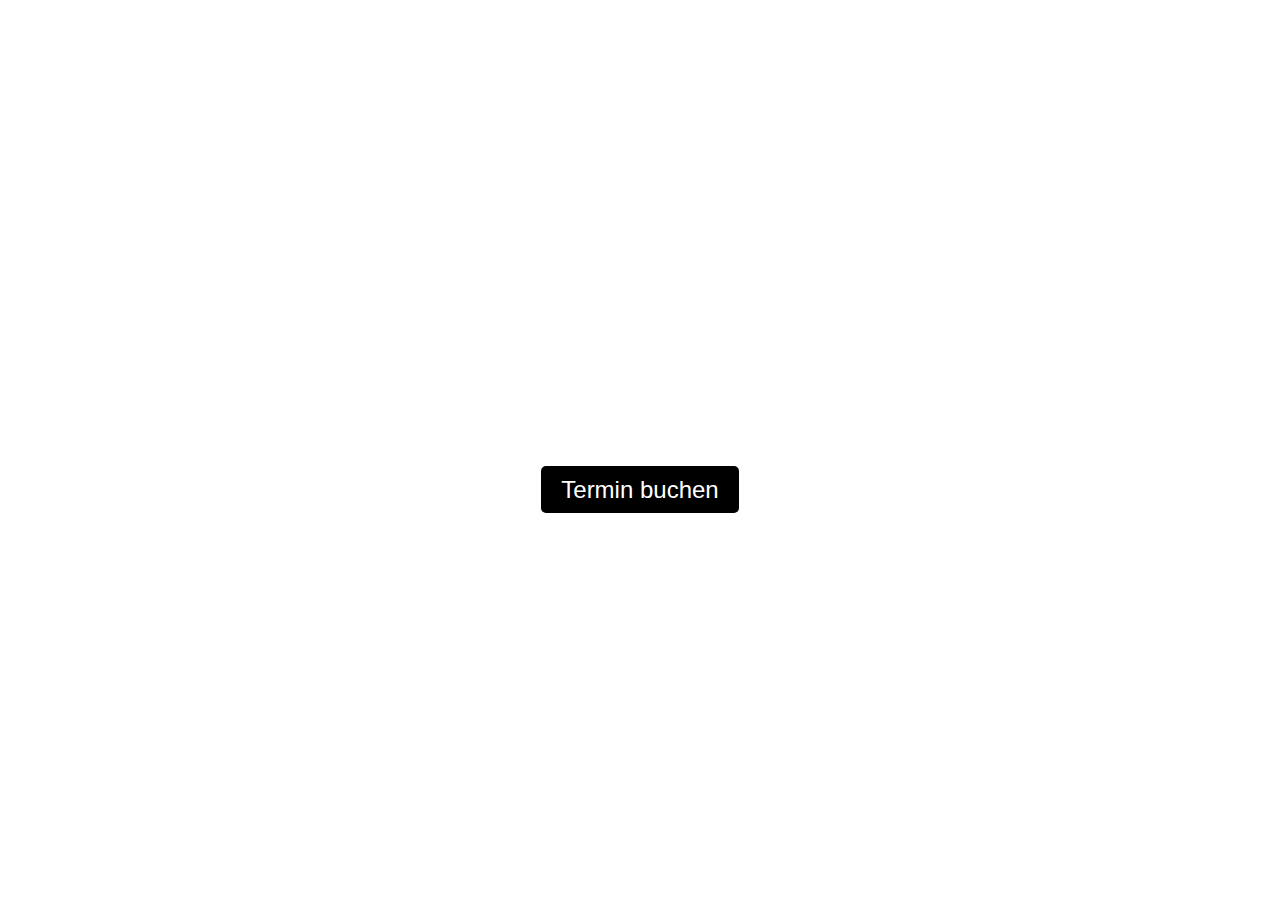
<file: index.html>
<!DOCTYPE html>
<html lang="de">
<head>
    <meta charset="UTF-8">
    <meta name="viewport" content="width=device-width, initial-scale=1.0">
    <title>Design nach Maß</title>
    <link rel="stylesheet" href="styles.css">
</head>
<body style="background-image: url('https://images.pexels.com/photos/1910236/pexels-photo-1910236.jpeg?cs=srgb&dl=pexels-bruthethe-1910236.jpg&fm=jpg'); background-size: cover; background-position: center; background-repeat: no-repeat;">
    <div class="container">
        <h1><span>Design</span> nach Maß</h1>
        <a href="formular.html" class="button">Termin buchen</a>
    </div>
    <a href="#impressum" class="impressum">Impressum</a>

    <div id="impressum" style="display: none;">
        <h2>Impressum</h2>
        <p>Name des Unternehmens</p>
        <p>Adresse des Unternehmens</p>
        <p>Kontaktinformationen</p>
        <p>Registrierungs- oder Handelsregisternummer (falls vorhanden)</p>
    </div>

    <script>
        document.querySelector('.impressum').addEventListener('click', function() {
            document.getElementById('impressum').style.display = 'block';
        });
    </script>
</body>
</html>
</file>
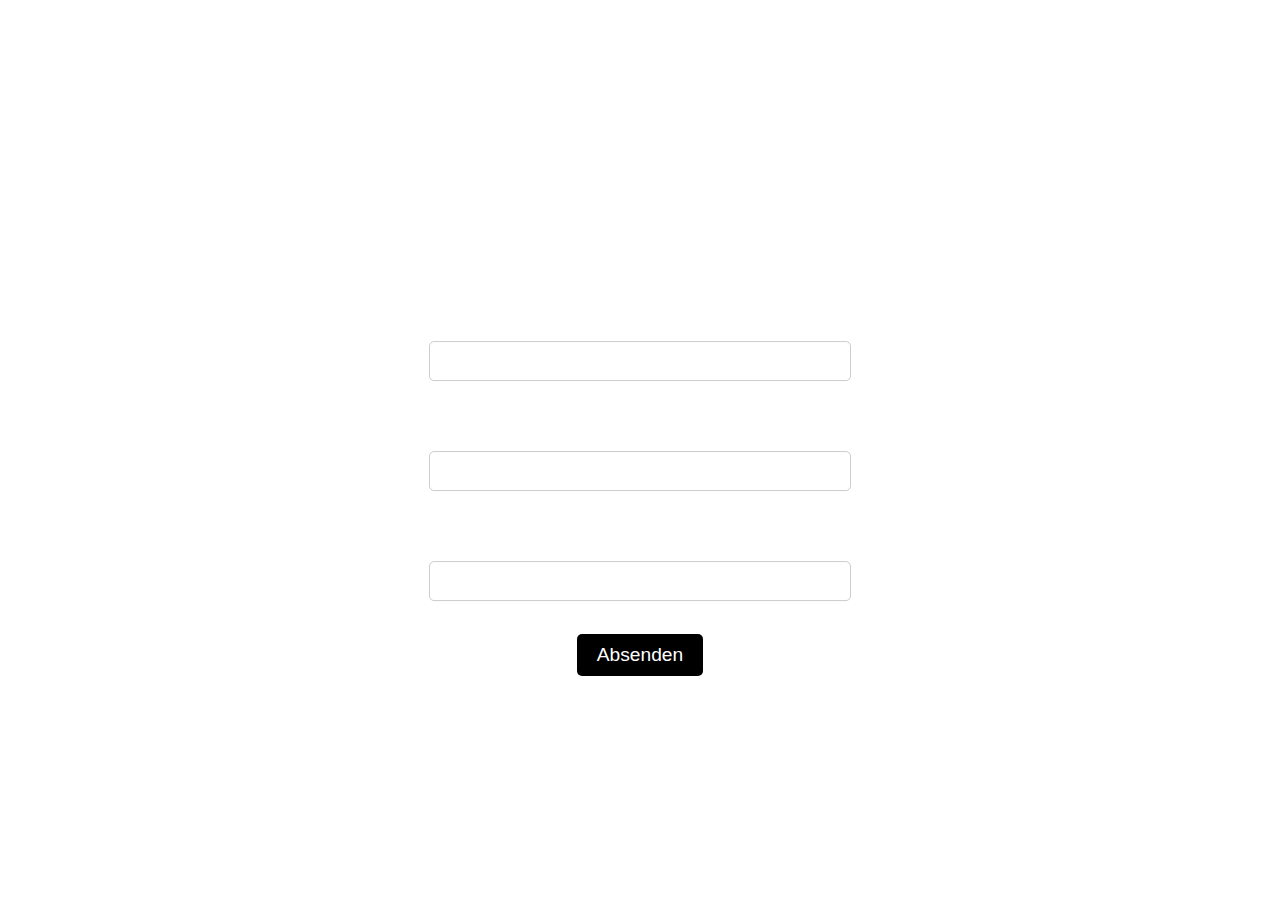
<file: formular.html>
<!DOCTYPE html>
<html lang="de">
<head>
    <meta charset="UTF-8">
    <meta name="viewport" content="width=device-width, initial-scale=1.0">
    <title>Termin buchen</title>
    <link rel="stylesheet" href="styles.css">
</head>
<body style="background-image: url('https://images.pexels.com/photos/1910236/pexels-photo-1910236.jpeg?cs=srgb&dl=pexels-bruthethe-1910236.jpg&fm=jpg'); background-size: cover; background-position: center; background-repeat: no-repeat;">
    <div class="container">
        <h1>Termin buchen</h1>
        <form action="#" method="post">
            <label for="name">Vollständiger Name</label>
            <input type="text" id="name" name="name" required><br>
            <label for="email">Emailadresse</label>
            <input type="email" id="email" name="email" required><br>
            <label for="phone">Telefonnummer</label>
            <input type="tel" id="phone" name="phone" required><br>
            <button type="submit" class="button">Absenden</button>
        </form>
    </div>
</body>
</html>
</file>
<file: styles.css>
body {
    margin: 0;
    padding: 0;
    font-family: Arial, sans-serif;
    color: white;
}

.container {
    width: 100%;
    text-align: center;
    position: absolute;
    top: 50%;
    transform: translateY(-50%);
}

h1 span {
    position: center;
    top: 0;
    left: 0;
    right: 0;
    bottom: 0;
    background: linear-gradient(right, black, white);
    -webkit-background-clip: text;
    color: transparent;
    z-index: -1;
}

.button {
    padding: 10px 20px;
    background-color: black;
    color: white;
    font-size: 1.5em;
    text-decoration: none;
    border-radius: 5px;
}

.button:hover {
    background-color: #333;
}

.impressum {
    position: fixed;
    bottom: 10px;
    left: 10px;
    color: white;
    text-decoration: none;
}

.impressum:hover {
    text-decoration: underline;
}

form {
    display: flex;
    flex-direction: column;
    align-items: center;
}

label {
    margin-top: 10px;
    font-size: 1.2em;
}

input {
    margin: 5px 0 15px 0;
    padding: 10px;
    font-size: 1em;
    border-radius: 5px;
    border: 1px solid #ccc;
    width: 80%;
    max-width: 400px;
}

button[type="submit"] {
    padding: 10px 20px;
    background-color: black;
    color: white;
    font-size: 1.2em;
    text-decoration: none;
    border-radius: 5px;
    border: none;
}

button[type="submit"]:hover {
    background-color: #333;
}
</file>
